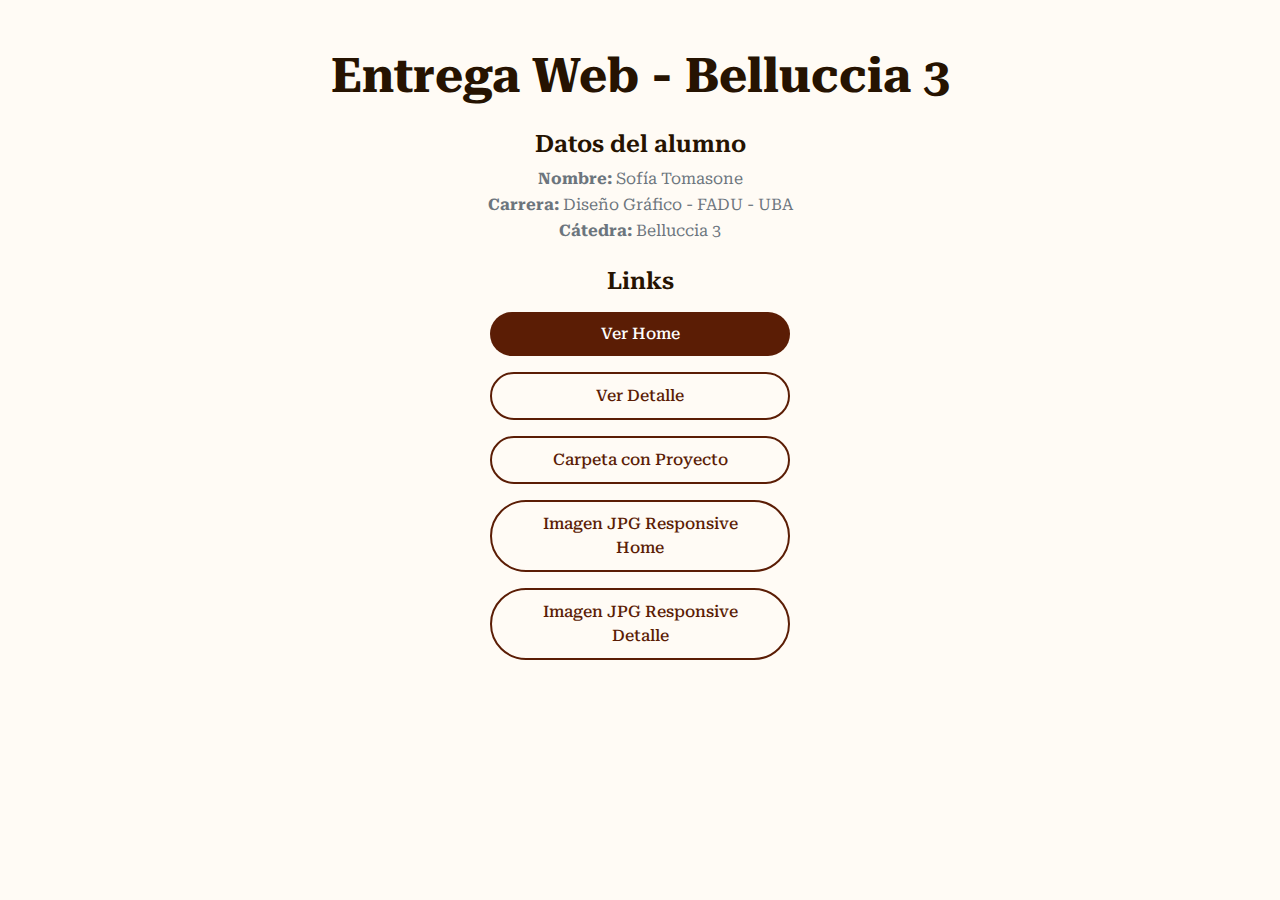
<file: Entrega.html>
<!DOCTYPE html>
<html lang="es">
<head>
  <meta charset="UTF-8">
  <meta name="viewport" content="width=device-width, initial-scale=1.0">
  <title>Entrega - Belluccia 3</title>

  <!-- Tipografía -->
  <link href="https://fonts.googleapis.com/css2?family=Roboto+Serif:wght@400;600&display=swap" rel="stylesheet">

  <!-- Bootstrap -->
  <link href="https://cdn.jsdelivr.net/npm/bootstrap@5.3.7/dist/css/bootstrap.min.css" rel="stylesheet">

  <!-- Tu CSS personalizado -->
  <link rel="stylesheet" href="styles.css">
</head>
<body class="container py-5 text-center">

  <h1 class="mb-4 h1-custom">Entrega Web - Belluccia 3</h1>

  <h2 class="h4-custom">Datos del alumno</h2>
  <ul class="p-custom list-unstyled">
    <li><strong>Nombre:</strong> Sofía Tomasone</li>
    <li><strong>Carrera:</strong> Diseño Gráfico - FADU - UBA</li>
    <li><strong>Cátedra:</strong> Belluccia 3</li>
  </ul>

  <h2 class="h4-custom mt-4">Links</h2>
  <div class="d-flex flex-column align-items-center gap-3 mt-3" style="max-width: 300px; margin: 0 auto;">
    <a href="https://sofia-tomasone.github.io/SofiTomasone/" target="_blank" class="btn btn-dark w-100">Ver Home</a>
    <a href="https://sofia-tomasone.github.io/SofiTomasone/Detalle.html" target="_blank" class="btn btn-outline-dark w-100">Ver Detalle</a>
    <a href="https://drive.google.com/drive/folders/1LoVRh-LRD2trvUVxKLfosnETYCHizNyU?usp=drive_link" target="_blank" class="btn btn-outline-dark w-100">Carpeta con Proyecto</a>
    <a href="imagen/Mobile.Home.jpg" target="_blank" class="btn btn-outline-dark w-100">Imagen JPG Responsive Home</a>
    <a href="imagen/Mobile.Datelle.jpg" target="_blank" class="btn btn-outline-dark w-100">Imagen JPG Responsive Detalle</a>
  </div>

</body>
</html>
</file>
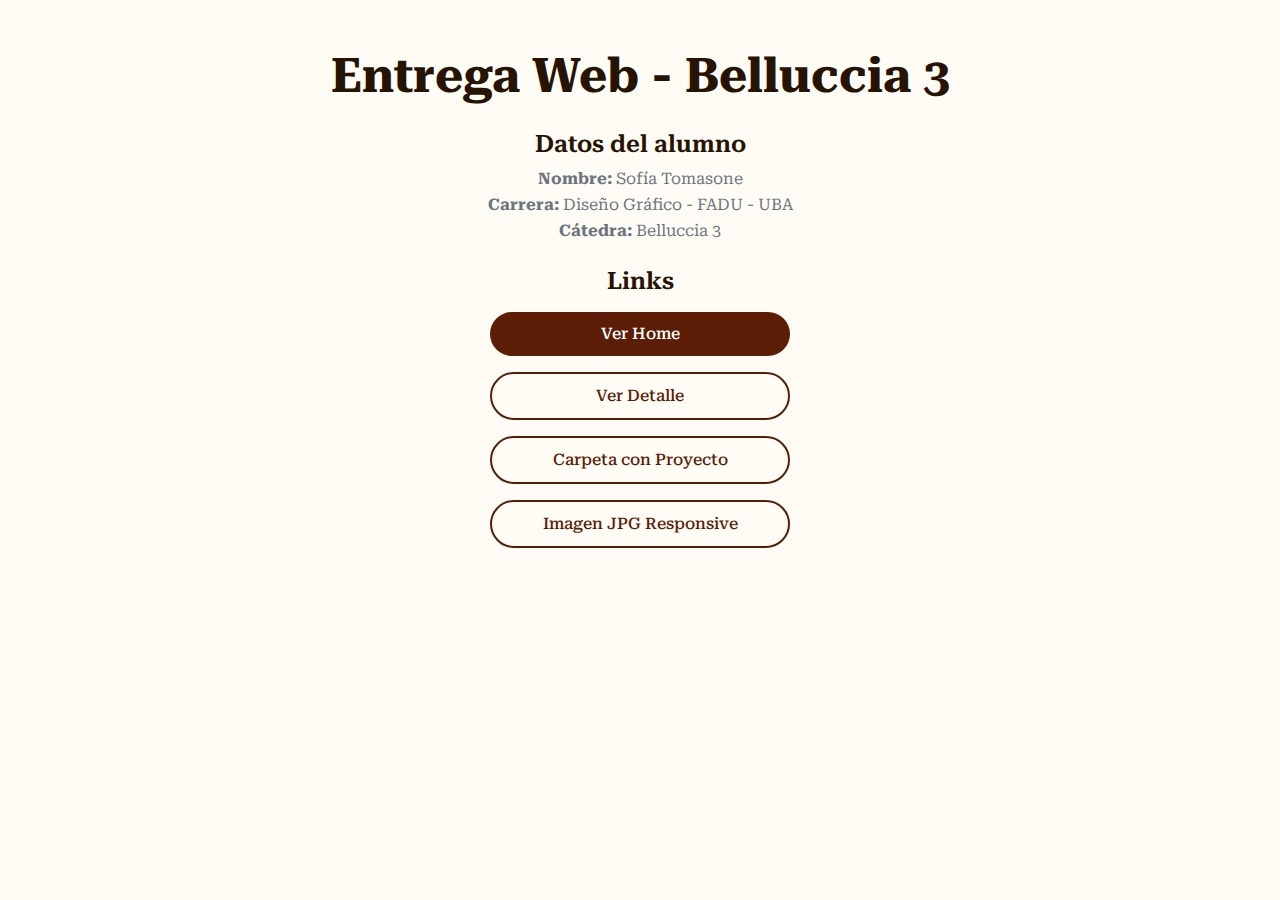
<file: imagen/Entrega.html>
<!DOCTYPE html>
<html lang="es">
<head>
  <meta charset="UTF-8">
  <meta name="viewport" content="width=device-width, initial-scale=1.0">
  <title>Entrega - Belluccia 3</title>

  <!-- Tipografía -->
  <link href="https://fonts.googleapis.com/css2?family=Roboto+Serif:wght@400;600&display=swap" rel="stylesheet">

  <!-- Bootstrap -->
  <link href="https://cdn.jsdelivr.net/npm/bootstrap@5.3.7/dist/css/bootstrap.min.css" rel="stylesheet">

  <!-- Tu CSS personalizado -->
  <link rel="stylesheet" href="styles.css">
</head>
<body class="container py-5 text-center">

  <h1 class="mb-4 h1-custom">Entrega Web - Belluccia 3</h1>

  <h2 class="h4-custom">Datos del alumno</h2>
  <ul class="p-custom list-unstyled">
    <li><strong>Nombre:</strong> Sofía Tomasone</li>
    <li><strong>Carrera:</strong> Diseño Gráfico - FADU - UBA</li>
    <li><strong>Cátedra:</strong> Belluccia 3</li>
  </ul>

  <h2 class="h4-custom mt-4">Links</h2>

  <div class="d-flex flex-column align-items-center gap-3 mt-3" style="max-width: 300px; margin: 0 auto;">
    <a href="https://sofia-tomasone.github.io/Sofia.Tomasone/" target="_blank" class="btn btn-dark w-100">Ver Home</a>
    <a href="https://sofia-tomasone.github.io/Sofia.Tomasone/Detalle.html" target="_blank" class="btn btn-outline-dark w-100">Ver Detalle</a>
    <a href="https://drive.google.com/drive/folders/1LoVRh-LRD2trvUVxKLfosnETYCHizNyU?usp=drive_link" target="_blank" class="btn btn-outline-dark w-100">Carpeta con Proyecto</a>
    <a href="[LINK AL JPG DEL MOCKUP]" target="_blank" class="btn btn-outline-dark w-100">Imagen JPG Responsive</a>
  </div>

</body>
</html>
</file>
<file: styles.css>
@import url('https://fonts.googleapis.com/css2?family=Roboto+Serif:ital,opsz,wght@0,8..144,100..900;1,8..144,100..900&display=swap');

/* 1. VARIABLES DE DISEÑO */
:root {
  --primary-color: #5b1d05;
  --secondary-color: #6c757d;
  --light-color: #fffbf5;
  --dark-color: #261301;
  --font-family-base: 'Roboto Serif', sans-serif;
}

/* 2. ESTILOS GENERALES */
body {
  font-family: var(--font-family-base);
  color: #261301;
  background-color: #fffbf5;
  margin: 0;
  padding: 0;
  scroll-behavior: smooth;
}

/* 3. NAVBAR */
.navbar {
  background-color: transparent;
  transition: background-color 0.3s, box-shadow 0.3s;
  padding: 5px 0;
}

.navbar.scrolled {
  background-color: rgba(38, 19, 1, 0.5); 
}

.navbar-brand {
  font-weight: 600;
  font-size: 1.7rem;
  color: var(--dark-color);
}

.nav-link {
  color: var(--dark-color);
  font-weight: 500;
  margin-left: 20px;
  transition: color 0.3s;
}

.nav-link:hover {
  color: var(--light-color);
}

/* 4. HERO */
.row.p-5 {
  min-height: 90vh;
  display: flex;
  align-items: center;
  padding-top: 100px;
}

h1, h2, h3, h4, h5 {
  font-weight: 600;
  line-height: 1.2;
}

h1 {
  font-size: 3rem;
  margin-bottom: 20px;
  color: var(--dark-color);
}

p {
  font-size: 1rem;
  color: #6c757d;
}

/* Botones */
.btn {
  border-radius: 50px;
  padding: 10px 30px;
  font-weight: 500;
  transition: all 0.3s ease-in-out;
}

.btn-dark {
  background-color: var(--primary-color);
  border: none;
}

.btn-dark:hover {
  background-color: #261301;
}

.btn-outline-dark {
  border: 2px solid var(--primary-color);
  color: var(--primary-color);
}

.btn-outline-dark:hover {
  background-color: var(--primary-color);
  color: #fffbf5;
}


/* 5. SECCIONES */
section {
  padding: 100px 0;
}

section h2 {
  font-size: 2.5rem;
  margin-bottom: 30px;
  position: relative;
}

/* 6. CARDS */
.card {
  border: none;
  border-radius: 8px;
  overflow: hidden;
  box-shadow: 0px 10px 30px rgba(0, 0, 0, 0.05);
  transition: transform 0.3s;
}

.card:hover {
  transform: translateY(-5px);
}

.card-title {
  font-size: 1.25rem;
  font-weight: 600;
  color: var(--dark-color);
}

.masonry__container {
  column-count: 4;
  column-gap: 1rem;
}

.masonry__item {
  width: 100%;
  display: block;
  margin-bottom: 1rem;
  border-radius: 8px;
}

.card-text {
  color: #6c757d;
}

/* 7. TESTIMONIOS */
.blockquote {
  background-color: var(--light-color);
  border-left: 4px solid var(--primary-color);
  padding: 20px;
  border-radius: 5px;
}

/* 8. FORMULARIO */
form .form-control {
  border-radius: 8px;
  border: 1px solid #ced4da;
}

form button.btn-primary {
  background-color: var(--primary-color);
  border: none;
  width: 100%;
  border-radius: 50px;
  margin-top: 20px;
}

/* 9. FOOTER */
footer {
  background-color: var(--dark-color);
  color: #fffbf5;
  font-size: 0.9rem;
}

/* 10. IMÁGENES */
img.rounded-circle {
  border: 5px solid var(--light-color);
}

/* 11. GALERÍA */


/* ============================== */
/* CUSTOM HELPER CLASSES */
/* ============================== */

/* ============================== */
/* CUSTOM HELPER CLASSES */
/* ============================== */

/* TITULOS */
.h1-custom {
  font-size: 3rem;
  font-weight: 700;
  line-height: 1.2;
  color: var(--dark-color);
}

.h2-custom {
  font-size: 2.2rem;
  font-weight: 600;
  line-height: 1.3;
  color: var(--dark-color);
  margin-bottom: 0.5rem;
}

#contacto h2 {
  font-size: 2rem;
  color: #d0a565;
  margin-bottom: 1rem;
}

#hero h2 {
  font-size: 3rem;
  color: #fffbf5;
}

.h3-custom {
  font-size: 2rem;
  font-weight: 600;
  line-height: 1.4;
  color: var(--dark-color);
}

.h4-custom {
  font-size: 1.5rem;
  font-weight: 600;
  color: var(--dark-color);
}

.h5-custom {
  font-size: 1.3rem;
  font-weight: 600;
  color: var(--primary-color);
}

#hero h5 {
  font-size: 1.3rem;
  color: #d0a565;
  margin-bottom: 1rem;
}

/* PÁRRAFOS Y TEXTOS */
.p-custom {
  font-size: 1rem;
  color: var(--secondary-color);
  line-height: 1.6;
}

.lead-custom {
  font-size: 1.25rem;
  font-weight: 400;
  color: var(--secondary-color);
}

h5 {
  font-style: italic;
}

/* FONDOS E IMÁGENES */
.bg-cover {
  background-size: cover;
  background-position: center;
  background-repeat: no-repeat;
}

.bg-overlay-light {
  background-color: rgba(255,255,255,0.7);
  backdrop-filter: blur(5px);
}

.bg-overlay-dark {
  background-color: rgba(0,0,0,0.5);
  backdrop-filter: blur(5px);
  color: #fffbf5;
}

.img-rounded {
  border-radius: 8px;
  overflow: hidden;
}

.bg-vinedo {
  background-image: url('imagen/Fondofinal.jpg'); 
  background-size: cover;
  background-position: center;
  background-repeat: no-repeat;
  color: #fffbf5; 
  }


/* TEXTOS ADICIONALES */
.text-uppercase-custom {
  text-transform: uppercase;
  letter-spacing: 1px;
}

.text-bold {
  font-weight: 700;
}

.text-muted-custom {
  color: #6c757d;
}

/* ESPACIADOS */
.section-spacing {
  padding-top: 100px;
  padding-bottom: 100px;
}

.section-spacing-sm {
  padding-top: 50px;
  padding-bottom: 50px;
}

.text-light-hero {
  color: #fffbf5 !important;
}

/* GALERIA INFINITA */
.marquee {
  overflow: hidden;
  position: relative;
  width: 100%;
}

.marquee-track {
  display: flex;
  animation: scroll 20s linear infinite;
}

.marquee-track img {
  max-width: 100px;
  margin: 0 15px;
}

/* Animación continua */
@keyframes scroll {
  0% {
    transform: translateX(0);
  }
  100% {
    transform: translateX(-50%);
  }
}

/* ============================== */
/* MEDIA QUERIES */
/* ============================== */

@media (max-width: 768px) {
  h1 {
    font-size: 2.5rem;
  }
  .navbar-brand {
    font-size: 1.5rem;
  }
}

@media screen and (max-width: 992px) {
  .masonry__container {
    column-count: 3;
  }
}

@media screen and (max-width: 768px) {
  .masonry__container {
    column-count: 2;
  }
}

@media screen and (max-width: 576px) {
  .masonry__container {
    column-count: 1;
  }
}

.marquee-left .marquee-track {
  animation: scroll-left 20s linear infinite;
}

@keyframes scroll-left {
  0% { transform: translateX(0); }
  100% { transform: translateX(-50%); }
}

.marquee-right .marquee-track {
  animation: scroll-right 20s linear infinite;
}

@keyframes scroll-right {
  0% { transform: translateX(0); }
  100% { transform: translateX(50%); }
}

.marquee-left .marquee-track {
  display: flex;
  animation: scroll-left 20s linear infinite;
}

@keyframes scroll-left {
  0% {
    transform: translateX(0);
  }
  100% {
    transform: translateX(-50%);
  }
}

/* Logos: izquierda a derecha (efecto espejo, infinito real) */
.marquee-right .marquee-track {
  display: flex;
  animation: scroll-right 20s linear infinite;
}

@keyframes scroll-right {
  0% { transform: translateX(-50%); }
  100% { transform: translateX(0); }
}

:root {
  --bs-primary: #5b1d05
}

.text-primary {
  color: #5c3001 !important;
}

.border-primary {
  border-color: #5c3001 !important;
}

.bg-primary {
  background-color: #5c3001 !important;
}

.btn-primary {
  background-color: #5c3001;
  border-color: #5c3001;
}

.btn-primary:hover {
  background-color: #3d2000;
  border-color: #3d2000;
}

/* Estilo para el botón del acordeón activo */
.accordion-button {
  color: #3d2000;
  border: 1px solid #3d2000;
}

/* Flecha del acordeón (icono chevron) */
.accordion-button::after {
  filter: hue-rotate(320deg); /* cambia el celeste del ícono */
}

/* Botón activo (cuando está abierto) */
.accordion-button:not(.collapsed) {
  background-color: rgba(135, 42, 42, 0.1); /* fondo muy suave vino */
  color: #5c3001;
  border-color: #5c3001;
  box-shadow: none;
}

/* Todos los estados del botón del acordeón */
.accordion-button {
  color: #5c3001;
  border: 1px solid #5c3001;
  background-color: transparent;
  box-shadow: none !important;
}

/* Estado activo (cuando se abre la pregunta) */
.accordion-button:not(.collapsed) {
  background-color: rgba(135, 42, 42, 0.1);
  color: #5c3001;
  border-color: #5c3001;
  box-shadow: none !important;
}

/* Flechita del acordeón */
.accordion-button::after {
  filter: hue-rotate(320deg); /* elimina el azul del ícono */
}

.btn-compact {
  padding: 8px 20px;
  font-size: 0.95rem;
  border-radius: 30px;
  display: inline-block !important; /* 🔑 Forzamos inline-block sí o sí */
  width: auto !important;          /* 🔑 Evitamos que ocupe el 100% */
}

.btn-compact {
  padding: 8px 20px;
  font-size: 0.95rem;
  border-radius: 30px;
  display: block;
  margin: 0 auto;
  max-width: 200px;
}

body, html {
  margin: 0;
  padding: 0;
  width: 100%;
  overflow-x: hidden;
}

/* Apaga los márgenes y paddings generales */
body, html {
  margin: 0;
  padding: 0;
  width: 100%;
  overflow-x: hidden;
}

#contacto {
  margin: 0;
  padding: 0;
  width: 100vw;
  height: 100vh;
  background-image: url('imagen/Fondofinal.jpg');
  background-size: cover;
  background-position: center;
  background-repeat: no-repeat;
  display: flex;
  align-items: center;
  justify-content: center;
}

.contacto-inner {
  max-width: 420px;
  width: 90%;
  background-color: rgba(255,255,255,0.85);
  padding: 30px;
  border-radius: 12px;
  text-align: center;
}

#contacto h2 {
  color: #fff;
  margin-bottom: 1.5rem;
}

.hero-img {
  max-width: 600px;
  width: 100%;
}

@media (max-width: 992px) {
  .hero-img {
    max-width: 400px;
  }
}
</file>
<file: imagen/styles.css>
@import url('https://fonts.googleapis.com/css2?family=Roboto+Serif:ital,opsz,wght@0,8..144,100..900;1,8..144,100..900&display=swap');

/* 1. VARIABLES DE DISEÑO */
:root {
  --primary-color: #5b1d05;
  --secondary-color: #6c757d;
  --light-color: #fffbf5;
  --dark-color: #261301;
  --font-family-base: 'Roboto Serif', sans-serif;
}

/* 2. ESTILOS GENERALES */
body {
  font-family: var(--font-family-base);
  color: #261301;
  background-color: #fffbf5;
  margin: 0;
  padding: 0;
  scroll-behavior: smooth;
}

/* 3. NAVBAR */
.navbar {
  background-color: transparent;
  transition: background-color 0.3s, box-shadow 0.3s;
  padding: 5px 0;
}

.navbar.scrolled {
  background-color: rgba(38, 19, 1, 0.5); 
}

.navbar-brand {
  font-weight: 600;
  font-size: 1.7rem;
  color: var(--dark-color);
}

.nav-link {
  color: var(--dark-color);
  font-weight: 500;
  margin-left: 20px;
  transition: color 0.3s;
}

.nav-link:hover {
  color: var(--light-color);
}

/* 4. HERO */
.row.p-5 {
  min-height: 90vh;
  display: flex;
  align-items: center;
  padding-top: 100px;
}

h1, h2, h3, h4, h5 {
  font-weight: 600;
  line-height: 1.2;
}

h1 {
  font-size: 3rem;
  margin-bottom: 20px;
  color: var(--dark-color);
}

p {
  font-size: 1rem;
  color: #6c757d;
}

/* Botones */
.btn {
  border-radius: 50px;
  padding: 10px 30px;
  font-weight: 500;
  transition: all 0.3s ease-in-out;
}

.btn-dark {
  background-color: var(--primary-color);
  border: none;
}

.btn-dark:hover {
  background-color: #261301;
}

.btn-outline-dark {
  border: 2px solid var(--primary-color);
  color: var(--primary-color);
}

.btn-outline-dark:hover {
  background-color: var(--primary-color);
  color: #fffbf5;
}


/* 5. SECCIONES */
section {
  padding: 100px 0;
}

section h2 {
  font-size: 2.5rem;
  margin-bottom: 30px;
  position: relative;
}

/* 6. CARDS */
.card {
  border: none;
  border-radius: 8px;
  overflow: hidden;
  box-shadow: 0px 10px 30px rgba(0, 0, 0, 0.05);
  transition: transform 0.3s;
}

.card:hover {
  transform: translateY(-5px);
}

.card-title {
  font-size: 1.25rem;
  font-weight: 600;
  color: var(--dark-color);
}

.masonry__container {
  column-count: 4;
  column-gap: 1rem;
}

.masonry__item {
  width: 100%;
  display: block;
  margin-bottom: 1rem;
  border-radius: 8px;
}

.card-text {
  color: #6c757d;
}

/* 7. TESTIMONIOS */
.blockquote {
  background-color: var(--light-color);
  border-left: 4px solid var(--primary-color);
  padding: 20px;
  border-radius: 5px;
}

/* 8. FORMULARIO */
form .form-control {
  border-radius: 8px;
  border: 1px solid #ced4da;
}

form button.btn-primary {
  background-color: var(--primary-color);
  border: none;
  width: 100%;
  border-radius: 50px;
  margin-top: 20px;
}

/* 9. FOOTER */
footer {
  background-color: var(--dark-color);
  color: #fffbf5;
  font-size: 0.9rem;
}

/* 10. IMÁGENES */
img.rounded-circle {
  border: 5px solid var(--light-color);
}

/* 11. GALERÍA */


/* ============================== */
/* CUSTOM HELPER CLASSES */
/* ============================== */

/* ============================== */
/* CUSTOM HELPER CLASSES */
/* ============================== */

/* TITULOS */
.h1-custom {
  font-size: 3rem;
  font-weight: 700;
  line-height: 1.2;
  color: var(--dark-color);
}

.h2-custom {
  font-size: 2.2rem;
  font-weight: 600;
  line-height: 1.3;
  color: var(--dark-color);
  margin-bottom: 0.5rem;
}

#contacto h2 {
  font-size: 2rem;
  color: #d0a565;
  margin-bottom: 1rem;
}

#hero h2 {
  font-size: 3rem;
  color: #fffbf5;
}

.h3-custom {
  font-size: 2rem;
  font-weight: 600;
  line-height: 1.4;
  color: var(--dark-color);
}

.h4-custom {
  font-size: 1.5rem;
  font-weight: 600;
  color: var(--dark-color);
}

.h5-custom {
  font-size: 1.3rem;
  font-weight: 600;
  color: var(--primary-color);
}

#hero h5 {
  font-size: 1.3rem;
  color: #d0a565;
  margin-bottom: 1rem;
}

/* PÁRRAFOS Y TEXTOS */
.p-custom {
  font-size: 1rem;
  color: var(--secondary-color);
  line-height: 1.6;
}

.lead-custom {
  font-size: 1.25rem;
  font-weight: 400;
  color: var(--secondary-color);
}

h5 {
  font-style: italic;
}

/* FONDOS E IMÁGENES */
.bg-cover {
  background-size: cover;
  background-position: center;
  background-repeat: no-repeat;
}

.bg-overlay-light {
  background-color: rgba(255,255,255,0.7);
  backdrop-filter: blur(5px);
}

.bg-overlay-dark {
  background-color: rgba(0,0,0,0.5);
  backdrop-filter: blur(5px);
  color: #fffbf5;
}

.img-rounded {
  border-radius: 8px;
  overflow: hidden;
}

.bg-vinedo {
  background-image: url('imagen/Fondofinal.jpg'); 
  background-size: cover;
  background-position: center;
  background-repeat: no-repeat;
  color: #fffbf5; 
  }


/* TEXTOS ADICIONALES */
.text-uppercase-custom {
  text-transform: uppercase;
  letter-spacing: 1px;
}

.text-bold {
  font-weight: 700;
}

.text-muted-custom {
  color: #6c757d;
}

/* ESPACIADOS */
.section-spacing {
  padding-top: 100px;
  padding-bottom: 100px;
}

.section-spacing-sm {
  padding-top: 50px;
  padding-bottom: 50px;
}

.text-light-hero {
  color: #fffbf5 !important;
}

/* GALERIA INFINITA */
.marquee {
  overflow: hidden;
  position: relative;
  width: 100%;
}

.marquee-track {
  display: flex;
  animation: scroll 20s linear infinite;
}

.marquee-track img {
  max-width: 100px;
  margin: 0 15px;
}

/* Animación continua */
@keyframes scroll {
  0% {
    transform: translateX(0);
  }
  100% {
    transform: translateX(-50%);
  }
}

/* ============================== */
/* MEDIA QUERIES */
/* ============================== */

@media (max-width: 768px) {
  h1 {
    font-size: 2.5rem;
  }
  .navbar-brand {
    font-size: 1.5rem;
  }
}

@media screen and (max-width: 992px) {
  .masonry__container {
    column-count: 3;
  }
}

@media screen and (max-width: 768px) {
  .masonry__container {
    column-count: 2;
  }
}

@media screen and (max-width: 576px) {
  .masonry__container {
    column-count: 1;
  }
}

.marquee-left .marquee-track {
  animation: scroll-left 20s linear infinite;
}

@keyframes scroll-left {
  0% { transform: translateX(0); }
  100% { transform: translateX(-50%); }
}

.marquee-right .marquee-track {
  animation: scroll-right 20s linear infinite;
}

@keyframes scroll-right {
  0% { transform: translateX(0); }
  100% { transform: translateX(50%); }
}

.marquee-left .marquee-track {
  display: flex;
  animation: scroll-left 20s linear infinite;
}

@keyframes scroll-left {
  0% {
    transform: translateX(0);
  }
  100% {
    transform: translateX(-50%);
  }
}

/* Logos: izquierda a derecha (efecto espejo, infinito real) */
.marquee-right .marquee-track {
  display: flex;
  animation: scroll-right 20s linear infinite;
}

@keyframes scroll-right {
  0% { transform: translateX(-50%); }
  100% { transform: translateX(0); }
}

:root {
  --bs-primary: #5b1d05
}

.text-primary {
  color: #872a2a !important;
}

.border-primary {
  border-color: #872a2a !important;
}

.bg-primary {
  background-color: #872a2a !important;
}

.btn-primary {
  background-color: #872a2a;
  border-color: #872a2a;
}

.btn-primary:hover {
  background-color: #6a1f1f;
  border-color: #6a1f1f;
}

/* Estilo para el botón del acordeón activo */
.accordion-button {
  color: #872a2a;
  border: 1px solid #872a2a;
}

/* Flecha del acordeón (icono chevron) */
.accordion-button::after {
  filter: hue-rotate(320deg); /* cambia el celeste del ícono */
}

/* Botón activo (cuando está abierto) */
.accordion-button:not(.collapsed) {
  background-color: rgba(135, 42, 42, 0.1); /* fondo muy suave vino */
  color: #872a2a;
  border-color: #872a2a;
  box-shadow: none;
}

/* Todos los estados del botón del acordeón */
.accordion-button {
  color: #872a2a;
  border: 1px solid #872a2a;
  background-color: transparent;
  box-shadow: none !important;
}

/* Estado activo (cuando se abre la pregunta) */
.accordion-button:not(.collapsed) {
  background-color: rgba(135, 42, 42, 0.1);
  color: #872a2a;
  border-color: #872a2a;
  box-shadow: none !important;
}

/* Flechita del acordeón */
.accordion-button::after {
  filter: hue-rotate(320deg); /* elimina el azul del ícono */
}
</file>
